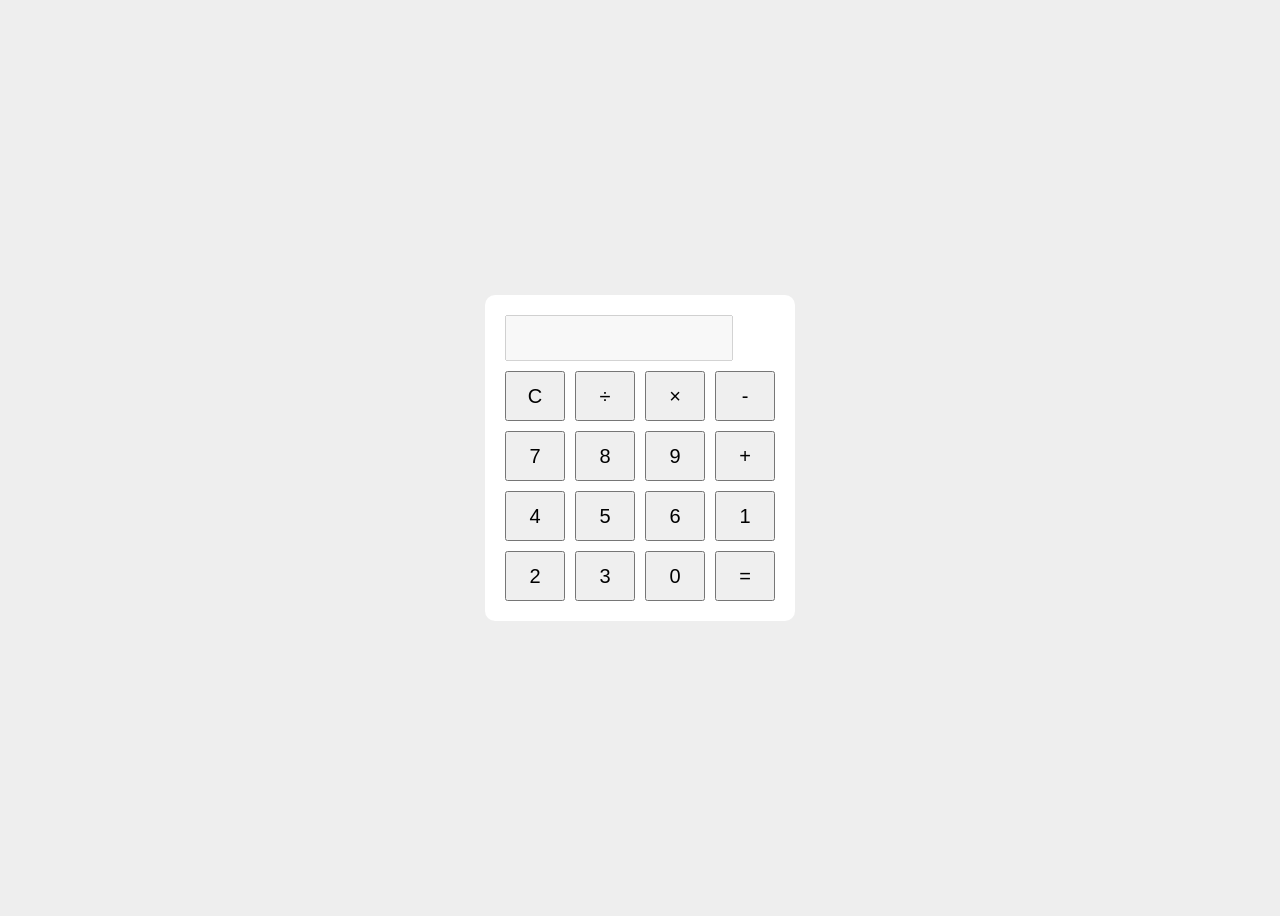
<file: index.html>
<!DOCTYPE html>
<html>
<head>

<title>Calculator</title>

<link rel="stylesheet" href="style.css">

</head>


<body>


<div class="calculator">

    <input type="text" id="display" disabled>


    <div class="buttons">

        <button onclick="clearDisplay()">C</button>

        <button onclick="addValue('/')">÷</button>

        <button onclick="addValue('*')">×</button>

        <button onclick="addValue('-')">-</button>


        <button onclick="addValue('7')">7</button>
        <button onclick="addValue('8')">8</button>
        <button onclick="addValue('9')">9</button>
        <button onclick="addValue('+')">+</button>


        <button onclick="addValue('4')">4</button>
        <button onclick="addValue('5')">5</button>
        <button onclick="addValue('6')">6</button>


        <button onclick="addValue('1')">1</button>
        <button onclick="addValue('2')">2</button>
        <button onclick="addValue('3')">3</button>


        <button onclick="addValue('0')">0</button>

        <button onclick="calculate()">=</button>

    </div>


</div>



<script src="script.js"></script>


</body>
</html>
</file>
<file: style.css>
body{

display:flex;
justify-content:center;
align-items:center;
height:100vh;
background:#eee;

}


.calculator{

background:white;
padding:20px;
border-radius:10px;

}


#display{

width:220px;
height:40px;
font-size:25px;
margin-bottom:10px;

}



.buttons{

display:grid;
grid-template-columns:repeat(4,60px);
gap:10px;

}


button{

height:50px;
font-size:20px;
cursor:pointer;

}
</file>
